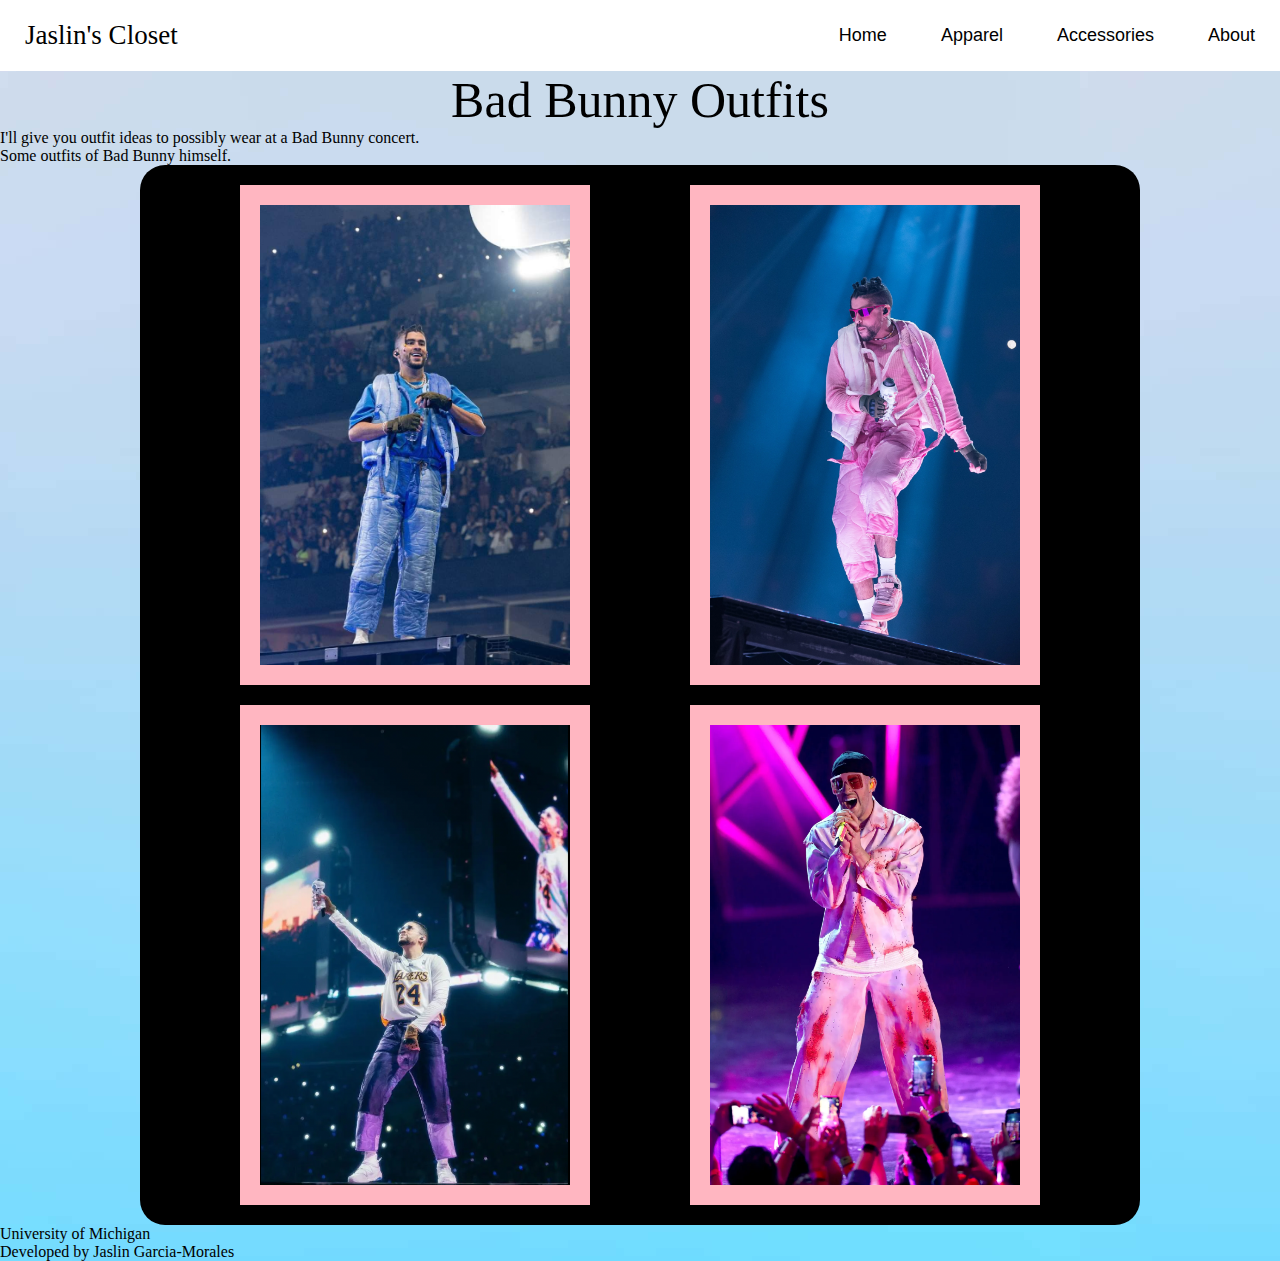
<file: index.html>
<!DOCTYPE html>
<html lang="en">
<head>
    <meta charset="UTF-8">
    <meta http-equiv="X-UA-Compatible" content="IE=edge">
    <meta name="viewport" content="width=device-width, initial-scale=1.0">
    <!-- my code-->
    <link rel="stylesheet" type="text/css" href="css/html5reset.css">
    <link rel="stylesheet" type="text/css" href="css/style.css">
    <link href='https://fonts.googleapis.com/css?family=Poppins' rel='stylesheet'>  
    <!-- my code ends here -->
    <title>Jaslin's Closet</title>
</head>
<body>
    <div class="skip"><a href="#main">Skip to Main Content</a></div>
    <header>
      <div class = "logo">
        <h1>Jaslin's Closet</h1>
      </div>
        <nav>
          <ul class="nav">
            <li><a href="index.html">Home</a></li>
            <li><a href="apparel.html">Apparel</a></li>
            <li><a href="accessories.html">Accessories</a></li>
            <li><a href="about.html">About</a></li>
          </ul>
        </nav>
    </header>
    <main class="container" id = "main">
      <h2>Bad Bunny Outfits</h2>
        <div class = "overview">
          <p>I'll give you outfit ideas to possibly wear at a Bad Bunny concert.</p> 
          <p>Some outfits of Bad Bunny himself.</p>
        </div>
        <div class="bb">
          <img src="images/bb1.jpeg" alt="Bad Bunny wearing a blue puffy vest with matching blue pants while on tour"/>
          <img src="images/bb2.webp" alt="Bad Bunny wearing a pink puffy vest with matching pink pants while on tour"/>
          <img src="images/BB4.png" alt="Bad Bunny wearing a Lakers shirt with purple puffy pants while on tour"/>
          <img src="images/bb5.webp" alt="Bad Bunny wearing a pink shirt with pink flare pants while on tour"/>
        </div>
    </main>
    <footer>
        <p>University of Michigan<br/>
        Developed by Jaslin Garcia-Morales</p>
    </footer>
</body>
</html>
</file>
<file: css/style.css>
html{
    scroll-behavior: smooth;
}

.skip a {
    position: absolute;
    top: -40px; 
    -webkit-transition: top 1s ease-out;
    transition: top 1s ease-out;
    z-index: 1;
  }
  
  /*Write selector/rule property to position the skip class element when it is in focus*/
  .skip a:focus {
    top: 20px;
  }
 
body{
    background-image: url("../images/background.jpeg");
    margin: 0;
    padding: 0;
}

li, a {
    text-decoration: none;
    font-family: Arial;
    font-weight: 500;
    font-size: 18px;
    color: black;
    font-family: Arial;
    padding: 20 20px;
}

header {
    display: flex;
    justify-content: space-between;
    align-items: center;
    background-color: white;
}

.nav {
    list-style: none;
}

.nav li {
    display: inline-block;
    padding: 25px 25px 25px;
}

.nav li:hover {
    background: lightblue;
 }

.logo {
    font-size: 27px;
    font-family: 'Times New Roman';
    color: black;
    padding: 0px 0px 0px 25px;
}

header {
    position: -webkit-sticky;
    position: sticky;
    top: 0;
    width: 100%;
}

/*mobile view index styling*/
 .bb{
    margin: 0 auto;
    display: flex;
    flex-direction: row;
    flex-wrap: wrap;
    padding: 20px;
    background-color: black;
    border-radius: 25px;
 }

 .bb img{
    padding: 20px;
    background-color: lightpink;
    object-fit: 700px;
 }
 .container h2 {
    font-size: 50px;
    text-align: center;
    color: black;
}

/*mobile view apparel styling*/
.pants {
    display: grid;
    grid-template-columns: 150px 150px 150px;
    justify-content: center;
    grid-gap: 10px;
    padding: 0px;
 }

.container1 h2 {
    font-size: 50px;
    text-align: center;
    color: black;
}
 .pants img{
    object-fit: 700px;
 }

 .skirts {
    display: grid;
    grid-template-columns: 150px 150px 150px;
    justify-content: center;
    grid-gap: 10px;
    padding: 0px;
 }


@media screen and (min-width: 700px) {
/*index styling*/
.bb{
    margin: 0 auto;
    display: grid;
    justify-content: space-evenly;
    padding: 20px;
    grid-gap: 20px;
    width: 1000px;
    grid-template-columns: 350px 350px;
    background-color: black;
    border-radius: 25px;
 }

 .bb img{
    padding: 20px;
    background-color: lightpink;
    width: 800px;
    height: 500px;
    object-fit: 700px;
 }
 .container h2 {
    font-size: 50px;
    text-align: center;
    color: black;
}

 /*apparel styling*/
 .pants {
    display: grid;
    grid-template-columns: 400px 400px 400px;
    justify-content: center;
    grid-gap: 10px;
    padding: 25px;
 }
.container1 h2 {
    font-size: 50px;
    text-align: center;
    color: black;
}
 .pants img{
    width: 800px;
    height: 550px;
    object-fit: 700px;
 }

 .skirts {
    display: grid;
    grid-template-columns: 400px 400px 400px;
    justify-content: center;
    grid-gap: 10px;
    padding: 25px;
 }

}
</file>
